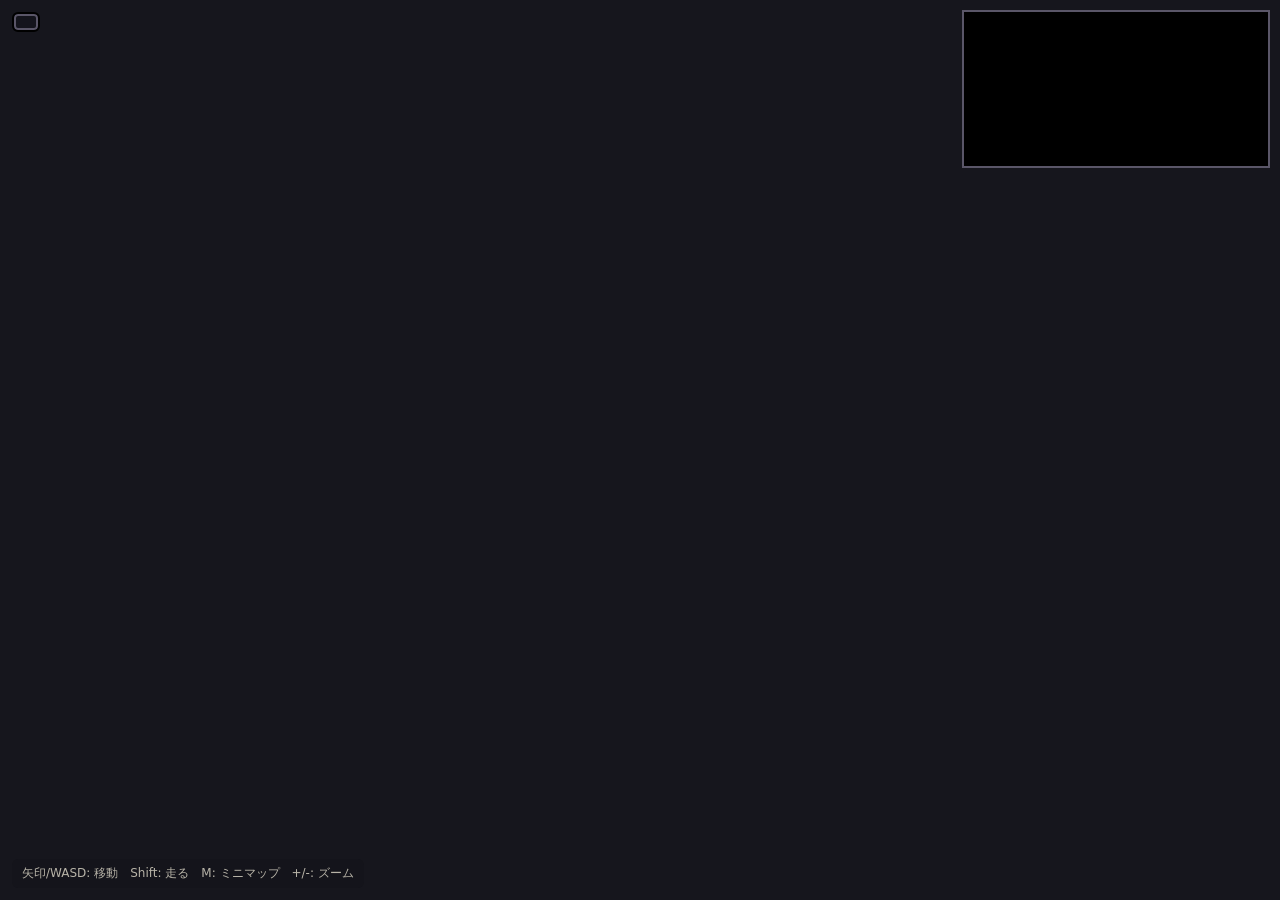
<file: python/mapgen/viewer.html>
<!doctype html>
<html lang="ja">
<head>
<meta charset="utf-8">
<meta name="viewport" content="width=device-width, initial-scale=1, viewport-fit=cover">
<title>__TITLE__ ピクセルマップ</title>
<style>
  :root { --bg: #16161d; --panel: rgba(20, 20, 28, .82); --text: #f4f1e8; --muted: #b8b4a8; --accent: #f2c14e; }
  html, body { margin: 0; height: 100%; background: var(--bg); color: var(--text); overflow: hidden;
    font-family: "DotGothic16", "Hiragino Kaku Gothic ProN", "Noto Sans JP", system-ui, sans-serif; }
  canvas { display: block; image-rendering: pixelated; }
  #game { position: fixed; inset: 0; width: 100vw; height: 100vh; }
  .hud { position: fixed; left: 12px; top: 12px; background: var(--panel); border: 2px solid #000;
    box-shadow: inset 0 0 0 2px #5a5668; padding: 8px 12px; border-radius: 6px; font-size: 14px; line-height: 1.5; max-width: calc(100vw - 48px); }
  .hud b { color: var(--accent); font-weight: normal; }
  .hud small { color: var(--muted); display: block; font-size: 11px; }
  #mini { position: fixed; right: 12px; top: 12px; border: 2px solid #000; box-shadow: 0 0 0 2px #5a5668; background: #000; }
  .help { position: fixed; left: 12px; bottom: 12px; background: var(--panel); padding: 6px 10px; border-radius: 6px; font-size: 12px; color: var(--muted); }
  .attr { position: fixed; right: 8px; bottom: 6px; font-size: 10px; color: var(--muted); text-shadow: 0 1px 0 #000; }
  #pad { position: fixed; right: 20px; bottom: 28px; width: 150px; height: 150px; display: none; touch-action: none; }
  #pad button { position: absolute; width: 50px; height: 50px; border: 2px solid #000; border-radius: 8px;
    background: rgba(40, 40, 52, .8); color: var(--text); font-size: 20px; touch-action: none; }
  @media (pointer: coarse) { #pad { display: block; } .help { display: none; } }
</style>
</head>
<body>
<canvas id="game"></canvas>
<canvas id="mini"></canvas>
<div class="hud" id="hud"></div>
<div class="help">矢印/WASD: 移動　Shift: 走る　M: ミニマップ　+/-: ズーム</div>
<div class="attr" id="attr"></div>
<div id="pad">
  <button data-d="up" style="left:50px;top:0">▲</button>
  <button data-d="left" style="left:0;top:50px">◀</button>
  <button data-d="right" style="left:100px;top:50px">▶</button>
  <button data-d="down" style="left:50px;top:100px">▼</button>
</div>
<script>
const MAP = /*__MAPDATA__*/null;
const TS = MAP.tileSize, COLS = MAP.width, ROWS = MAP.height;
const KIND_JA = { grass: "草地", forest: "森", paddy: "田んぼ", field: "畑", water: "川・水辺", road: "道路", bridge: "橋",
  rail: "線路", rail_bridge: "鉄橋", crossing: "踏切", park: "公園", parking: "駐車場", yard: "住宅地", plaza: "広場・敷地",
  bare: "空き地", house: "家", shop: "店・ビル", factory: "工場", public: "公共施設",
  road_diag: "斜めの道", rail_diag: "線路" };
const blocking = new Set(MAP.blockingKinds.map(k => MAP.kinds.indexOf(k)));
const kindAt = (x, y) => (x < 0 || y < 0 || x >= COLS || y >= ROWS) ? -1 : MAP.kindGrid[y * COLS + x];
const walkable = (x, y) => { const k = kindAt(x, y); return k >= 0 && !blocking.has(k); };

const cv = document.getElementById("game"), ctx = cv.getContext("2d");
const mini = document.getElementById("mini"), mctx = mini.getContext("2d");
const tiles = new Image(); tiles.src = "__TILESET__";
let zoom = Math.max(2, Math.round(Math.min(innerWidth, innerHeight) / 300));
let showMini = true;

function resize() {
  const dpr = devicePixelRatio || 1;
  cv.width = Math.floor(innerWidth * dpr); cv.height = Math.floor(innerHeight * dpr);
  cv.style.width = innerWidth + "px"; cv.style.height = innerHeight + "px";
  ctx.imageSmoothingEnabled = false;
}
addEventListener("resize", resize); resize();

// ---- minimap (1px per tile)
const miniBase = document.createElement("canvas"); miniBase.width = COLS; miniBase.height = ROWS;
{ const c = miniBase.getContext("2d"), img = c.createImageData(COLS, ROWS);
  MAP.kindGrid.forEach((k, i) => { const col = MAP.kindColors[k]; img.data.set([col[0], col[1], col[2], 255], i * 4); });
  c.putImageData(img, 0, 0); }
let MS = 1;
function sizeMini() {
  // about a third of the screen, up to 360px on the long side
  const target = Math.min(360, Math.max(160, Math.min(innerWidth, innerHeight) * 0.45));
  MS = target / Math.max(COLS, ROWS);
  const dpr = devicePixelRatio || 1;
  mini.width = Math.round(COLS * MS * dpr); mini.height = Math.round(ROWS * MS * dpr);
  mini.style.width = Math.round(COLS * MS) + "px"; mini.style.height = Math.round(ROWS * MS) + "px";
}
sizeMini(); addEventListener("resize", sizeMini);

// ---- player: start on the walkable tile nearest the centre, preferring roads
const player = { x: 0, y: 0, px: 0, py: 0, dir: "down", t: 0, moving: false, from: null };
{ let cx = COLS >> 1, cy = ROWS >> 1; const road = MAP.kinds.indexOf("road"); let best = null;
  // start at the station closest to the map centre, if there is one
  const st = MAP.labels.filter(l => l.kind === "station")
    .sort((a, b) => Math.hypot(a.tile[0] - cx, a.tile[1] - cy) - Math.hypot(b.tile[0] - cx, b.tile[1] - cy))[0];
  if (st) { cx = Math.round(st.tile[0]); cy = Math.round(st.tile[1]); }
  for (let r = 0; r < Math.max(COLS, ROWS) && !best; r++)
    for (let y = cy - r; y <= cy + r; y++) for (let x = cx - r; x <= cx + r; x++)
      if (!best && kindAt(x, y) === road) best = [x, y];
  [player.x, player.y] = best || [cx, cy]; player.px = player.x; player.py = player.y; }

const keys = new Set();
addEventListener("keydown", e => {
  keys.add(e.key.toLowerCase());
  if (e.key === "m" || e.key === "M") { showMini = !showMini; mini.style.display = showMini ? "" : "none"; }
  if (e.key === "+" || e.key === "=") zoom = Math.min(8, zoom + 1);
  if (e.key === "-") zoom = Math.max(1, zoom - 1);
  if (e.key.startsWith("Arrow")) e.preventDefault();
});
addEventListener("keyup", e => keys.delete(e.key.toLowerCase()));
const padHeld = new Set();
document.querySelectorAll("#pad button").forEach(b => {
  const d = b.dataset.d;
  b.addEventListener("pointerdown", e => { e.preventDefault(); padHeld.add(d); b.setPointerCapture(e.pointerId); });
  ["pointerup", "pointercancel", "lostpointercapture"].forEach(ev => b.addEventListener(ev, () => padHeld.delete(d)));
});
function wantDir() {
  const k = keys;
  if (k.has("arrowup") || k.has("w") || padHeld.has("up")) return "up";
  if (k.has("arrowdown") || k.has("s") || padHeld.has("down")) return "down";
  if (k.has("arrowleft") || k.has("a") || padHeld.has("left")) return "left";
  if (k.has("arrowright") || k.has("d") || padHeld.has("right")) return "right";
  return null;
}
const DV = { up: [0, -1], down: [0, 1], left: [-1, 0], right: [1, 0] };

function update(dt) {
  const speed = (keys.has("shift") ? 9 : 4.5);
  if (player.moving) {
    player.t += dt * speed;
    if (player.t >= 1) { player.moving = false; player.px = player.x; player.py = player.y; }
    else { player.px = player.from[0] + (player.x - player.from[0]) * player.t; player.py = player.from[1] + (player.y - player.from[1]) * player.t; }
  }
  if (!player.moving) {
    const d = wantDir();
    if (d) {
      player.dir = d; const [dx, dy] = DV[d];
      if (walkable(player.x + dx, player.y + dy)) {
        player.from = [player.x, player.y]; player.x += dx; player.y += dy; player.t = 0; player.moving = true;
      }
    }
  }
}

// ---- character sprite (drawn with rects, 16x16)
function drawPlayer(sx, sy, s) {
  const step = player.moving ? (Math.floor((player.px + player.py) * 4) % 2) : 0;
  const R = (x, y, w, h, c) => { ctx.fillStyle = c; ctx.fillRect(sx + x * s, sy + y * s, w * s, h * s); };
  R(3, 14, 10, 2, "rgba(0,0,0,.28)");
  R(4, 10, 3, 5 - step, "#2a3a6a"); R(9, 10, 3, 5 - (1 - step), "#2a3a6a");      // legs
  R(4, 6, 8, 6, "#d64541");                                                     // shirt
  R(5, 1, 6, 6, "#f3c79b");                                                     // face
  R(4, 0, 8, 3, "#3b2a20");                                                     // hair
  if (player.dir === "down") { R(6, 4, 1, 1, "#222"); R(9, 4, 1, 1, "#222"); R(4, 2, 1, 2, "#3b2a20"); R(11, 2, 1, 2, "#3b2a20"); }
  if (player.dir === "up") { R(5, 2, 6, 4, "#3b2a20"); }
  if (player.dir === "left") { R(5, 4, 1, 1, "#222"); R(9, 2, 3, 3, "#3b2a20"); }
  if (player.dir === "right") { R(10, 4, 1, 1, "#222"); R(4, 2, 3, 3, "#3b2a20"); }
  R(3, 7, 1, 4, "#f3c79b"); R(12, 7, 1, 4, "#f3c79b");                          // arms
  R(0, 0, 0, 0, "#000");
}

function lonlatAt(tx, ty) {
  const [lon0, lat0, lon1, lat1] = MAP.meta.bounds;
  const merc = lat => Math.log(Math.tan(Math.PI / 4 + lat * Math.PI / 360));
  const unmerc = m => (2 * Math.atan(Math.exp(m)) - Math.PI / 2) * 180 / Math.PI;
  const lon = lon0 + (lon1 - lon0) * (tx + .5) / COLS;
  const lat = unmerc(merc(lat1) + (merc(lat0) - merc(lat1)) * (ty + .5) / ROWS);
  return [lat, lon];
}

const hud = document.getElementById("hud");
document.getElementById("attr").textContent = "出典: " + MAP.meta.attribution + " を加工して作成" +
  (MAP.meta.geocoding ? "（" + MAP.meta.geocoding + "）" : "");
let lastHud = "";

function render() {
  const dpr = devicePixelRatio || 1, s = zoom * dpr, tsz = TS * s;
  const vw = cv.width, vh = cv.height;
  const camX = player.px * tsz + tsz / 2 - vw / 2, camY = player.py * tsz + tsz / 2 - vh / 2;
  ctx.fillStyle = "#16161d"; ctx.fillRect(0, 0, vw, vh);
  const x0 = Math.max(0, Math.floor(camX / tsz)), y0 = Math.max(0, Math.floor(camY / tsz));
  const x1 = Math.min(COLS - 1, Math.ceil((camX + vw) / tsz)), y1 = Math.min(ROWS - 1, Math.ceil((camY + vh) / tsz));
  for (const grid of [MAP.tileGrid, MAP.overlayGrid]) {
    if (!grid) continue;
    for (let y = y0; y <= y1; y++) for (let x = x0; x <= x1; x++) {
      const t = grid[y * COLS + x];
      if (t < 0) continue;
      ctx.drawImage(tiles, (t % 16) * TS, Math.floor(t / 16) * TS, TS, TS,
        Math.round(x * tsz - camX), Math.round(y * tsz - camY), Math.ceil(tsz), Math.ceil(tsz));
    }
  }
  drawPlayer(Math.round(player.px * tsz - camX), Math.round(player.py * tsz - camY), s);

  // labels
  ctx.textAlign = "center"; ctx.textBaseline = "middle";
  for (const l of MAP.labels) {
    const lx = l.tile[0] * tsz - camX, ly = l.tile[1] * tsz - camY;
    if (lx < -200 || ly < -40 || lx > vw + 200 || ly > vh + 40) continue;
    const big = l.kind === "station";
    if (l.kind === "district" || l.kind === "route") {
      ctx.font = `${11 * dpr}px sans-serif`; ctx.fillStyle = "rgba(255,255,255,.55)";
      ctx.strokeStyle = "rgba(0,0,0,.45)"; ctx.lineWidth = 3 * dpr; ctx.strokeText(l.name, lx, ly); ctx.fillText(l.name, lx, ly);
      continue;
    }
    ctx.font = `${(big ? 15 : 12) * dpr}px sans-serif`;
    const w = ctx.measureText(l.name).width + 12 * dpr, h = (big ? 22 : 18) * dpr;
    ctx.fillStyle = big ? "rgba(180,40,40,.9)" : "rgba(20,20,28,.78)";
    ctx.fillRect(lx - w / 2, ly - h / 2, w, h);
    ctx.fillStyle = "#fff"; ctx.fillText(l.name, lx, ly + 1);
  }

  if (showMini) {
    mctx.imageSmoothingEnabled = false;
    mctx.drawImage(miniBase, 0, 0, mini.width, mini.height);
    const k = mini.width / COLS;
    mctx.strokeStyle = "#fff"; mctx.lineWidth = 1;
    mctx.strokeRect(camX / tsz * k, camY / tsz * k, vw / tsz * k, vh / tsz * k);
    const r = Math.max(3, 2.5 * (devicePixelRatio || 1));
    mctx.fillStyle = "#fff"; mctx.fillRect(player.px * k - r - 1, player.py * k - r - 1, 2 * r + 2, 2 * r + 2);
    mctx.fillStyle = "#ff3030"; mctx.fillRect(player.px * k - r, player.py * k - r, 2 * r, 2 * r);
  }

  const kind = MAP.kinds[kindAt(player.x, player.y)];
  let near = null, nd = 1e9;
  for (const l of MAP.labels) { if (l.kind === "district" || l.kind === "route") continue;
    const d = Math.hypot(l.tile[0] - player.x, l.tile[1] - player.y); if (d < nd) { nd = d; near = l; } }
  const [lat, lon] = lonlatAt(player.x, player.y);
  const h = `<b>${MAP.meta.place}</b> ・ ${KIND_JA[kind] || kind}<br>` +
    (near && nd < 25 ? `近く: ${near.name}<br>` : "") +
    `<small>${MAP.meta.layout === "schematic" ? "模式図（線路基準で整列）" : lat.toFixed(5) + ", " + lon.toFixed(5)} ・ 1マス ${MAP.meta.tile_m}m ・ ${COLS}×${ROWS}</small>`;
  if (h !== lastHud) { hud.innerHTML = h; lastHud = h; }
}

let last = performance.now();
function loop(now) { const dt = Math.min(.05, (now - last) / 1000); last = now; update(dt); render(); requestAnimationFrame(loop); }
tiles.onload = () => requestAnimationFrame(loop);
</script>
</body>
</html>
</file>
